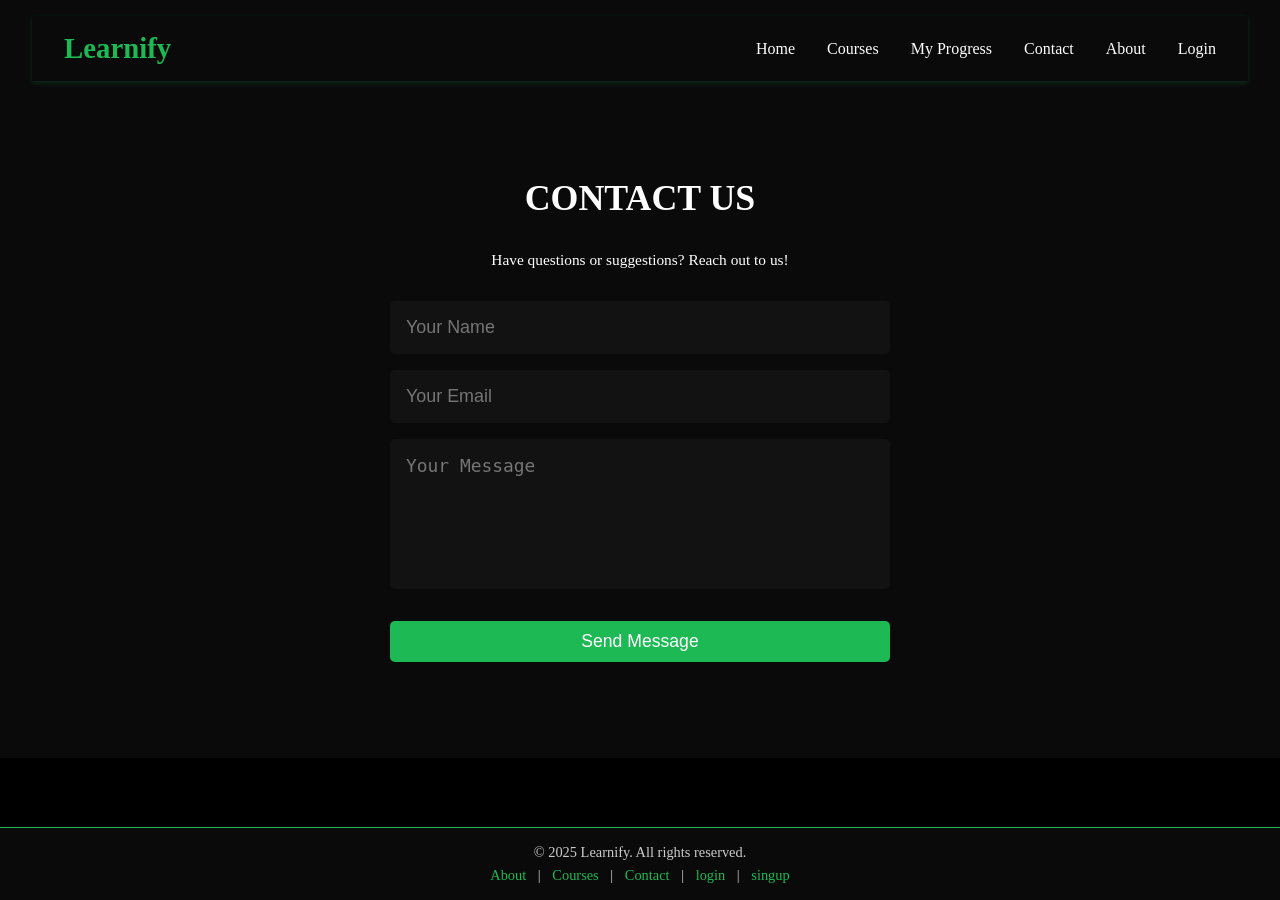
<file: contact.html>
<!DOCTYPE html>
<html lang="en">
<head>
  <meta charset="UTF-8">
  <title>Learnify | Contact Us</title>
  <link rel="stylesheet" href="style.css">
</head>
<body>

<header class="navbar">
  <div class="navbar">

    <div class="logo">Learnify</div>

    <nav>
      <ul class="nav-links">
        <li><a href="index.html">Home</a></li>
        <li><a href="courses.html">Courses</a></li>
        <li><a href="progress.html">My Progress</a></li>
        <li><a href="contact.html">Contact</a></li>
        <li><a href="about.html">About</a></li>
        <li><a href="login.html">Login</a></li>
     
      </ul>
    </nav>
  
</div>
</header>

<section class="contact-section">
  <h1>Contact Us</h1>
  <p>Have questions or suggestions? Reach out to us!</p>
  
  <form class="contact-form" id="contactForm">
    <input type="text" placeholder="Your Name" id="name" required>
    <input type="email" placeholder="Your Email" id="email" required>
    <textarea placeholder="Your Message" id="message" required></textarea>
    <button type="submit" class="btn">Send Message</button>
  </form>

  <p id="formStatus"></p>
</section>
<footer class="footer">
  <p>© 2025 Learnify. All rights reserved.</p>
  <div class="footer-links">
    <a href="about.html">About</a> |
    <a href="courses.html">Courses</a> |
    <a href="contact.html">Contact</a> |
    <a href="login.html">login</a> |
    <a href="signup.html">singup</a> 
    
  </div>
</footer>
<button id="backToTop" class="back-to-top-btn" onclick="scrollToTop()">
    ↑ Back to Top
  </button>
  <script src="https://cdnjs.cloudflare.com/ajax/libs/gsap/3.11.0/gsap.min.js"></script>
  
<script src="script.js"></script>
</body>
</html>
</file>
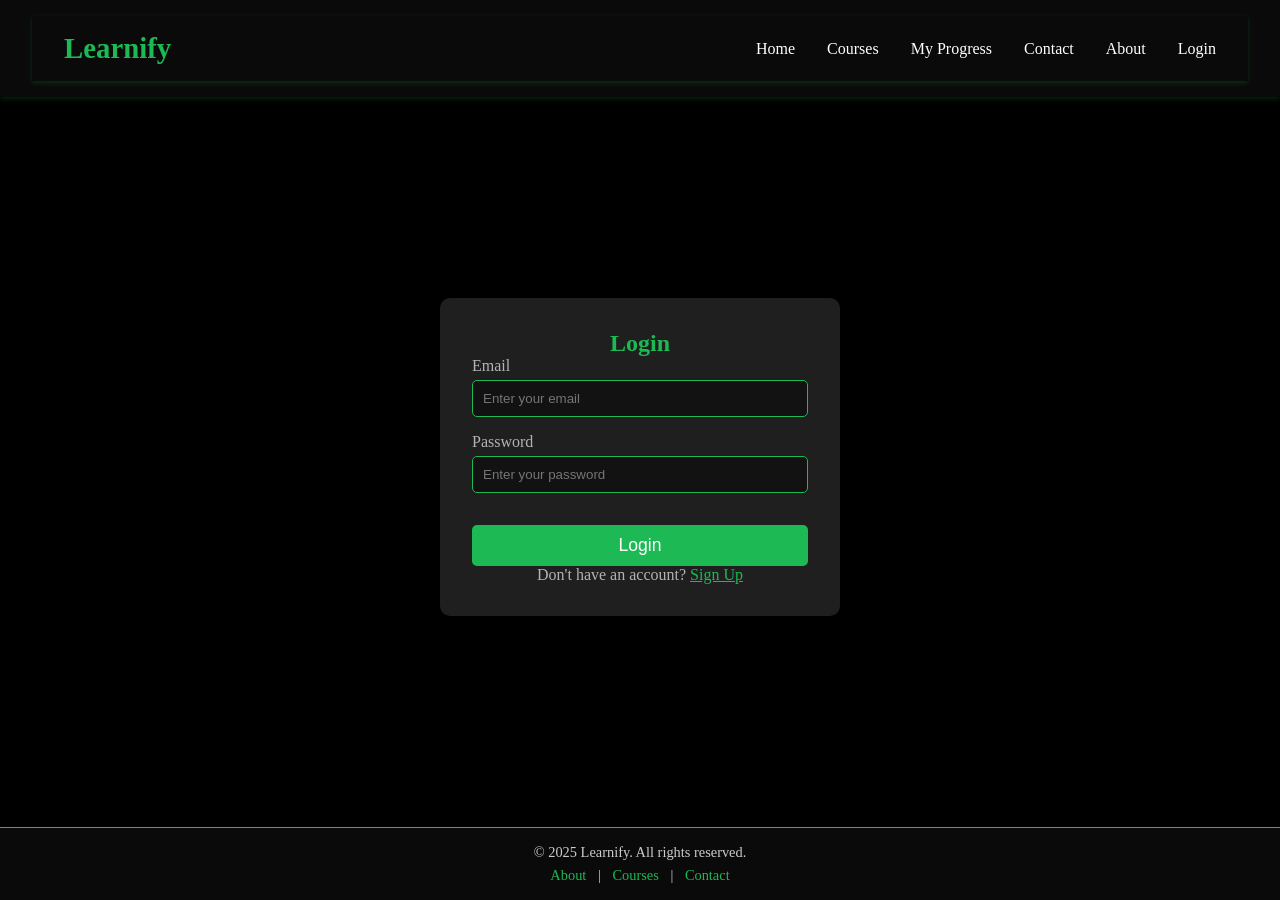
<file: login.html>
<!DOCTYPE html>
<html lang="en">
<head>
  <meta charset="UTF-8">
  <title>Learnify | Login</title>
  <link rel="stylesheet" href="style.css">
</head>
<body>

<header class="navbar">
  <div class="navbar">

    <div class="logo">Learnify</div>

    <nav>
      <ul class="nav-links">
        <li><a href="index.html">Home</a></li>
        <li><a href="courses.html">Courses</a></li>
        <li><a href="progress.html">My Progress</a></li>
        <li><a href="contact.html">Contact</a></li>
        <li><a href="about.html">About</a></li>
        <li><a href="login.html">Login</a></li>
     
      </ul>
    </nav>
  
</div>
</header>

<section class="auth-section">
  <div class="auth-card">
    <h2>Login</h2>
    <form action="#">
      <div class="input-group">
        <label for="email">Email</label>
        <input type="email" id="email" name="email" placeholder="Enter your email" required>
      </div>
      <div class="input-group">
        <label for="password">Password</label>
        <input type="password" id="password" name="password" placeholder="Enter your password" required>
      </div>
      <button type="submit" class="btn">Login</button>
    </form>
    <p class="auth-toggle">Don't have an account? <a href="signup.html">Sign Up</a></p>
  </div>
</section>

<footer class="footer">
  <p>© 2025 Learnify. All rights reserved.</p>
  <div class="footer-links">
    <a href="about.html">About</a> |
    <a href="courses.html">Courses</a> |
    <a href="contact.html">Contact</a>
  </div>
</footer>
<script src="https://cdnjs.cloudflare.com/ajax/libs/gsap/3.11.0/gsap.min.js"></script>
<script src="script.js"></script>
</body>
</html>
</file>
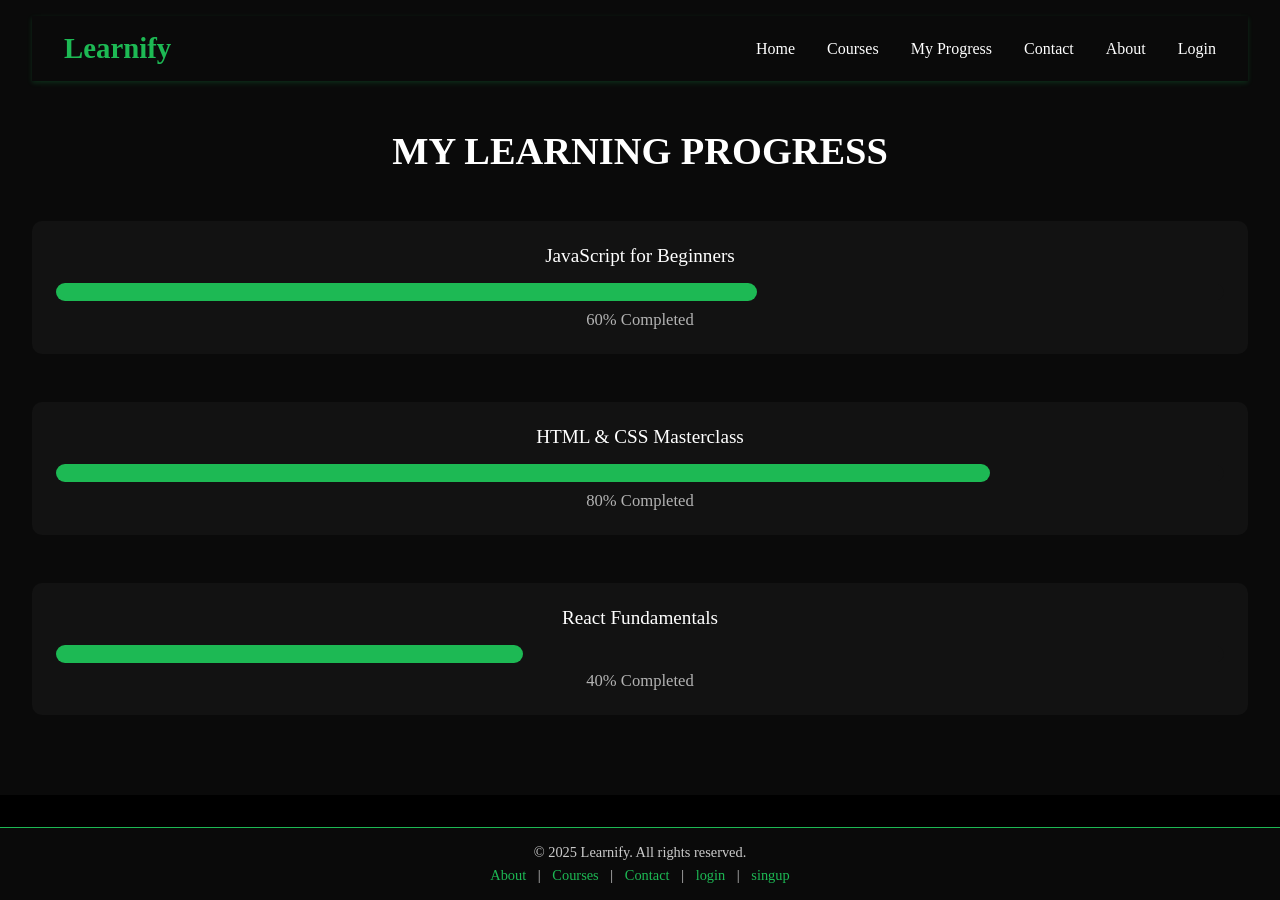
<file: progress.html>
<!DOCTYPE html>
<html lang="en">
<head>
  <meta charset="UTF-8">
  <title>Learnify | My Progress</title>
  <link rel="stylesheet" href="style.css">
</head>
<body>

<header class="navbar">
  <div class="navbar">

    <div class="logo">Learnify</div>

    <nav>
      <ul class="nav-links">
        <li><a href="index.html">Home</a></li>
        <li><a href="courses.html">Courses</a></li>
        <li><a href="progress.html">My Progress</a></li>
        <li><a href="contact.html">Contact</a></li>
        <li><a href="about.html">About</a></li>
        <li><a href="login.html">Login</a></li>
     
      </ul>
    </nav>
  
</div>
</header>

<section class="progress-page">
  <h1>My Learning Progress</h1>

  <div class="progress-item">
    <h3>JavaScript for Beginners</h3>
    <progress value="60" max="100"></progress>
    <p>60% Completed</p>
  </div>

  <div class="progress-item">
    <h3>HTML & CSS Masterclass</h3>
    <progress value="80" max="100"></progress>
    <p>80% Completed</p>
  </div>

  <div class="progress-item">
    <h3>React Fundamentals</h3>
    <progress value="40" max="100"></progress>
    <p>40% Completed</p>
  </div>

</section>
<footer class="footer">
  <p>© 2025 Learnify. All rights reserved.</p>
  <div class="footer-links">
    <a href="about.html">About</a> |
    <a href="courses.html">Courses</a> |
    <a href="contact.html">Contact</a> |
    <a href="login.html">login</a> |
    <a href="signup.html">singup</a> 
    
  </div>
</footer>
<button id="backToTop" class="back-to-top-btn" onclick="scrollToTop()">
    ↑ Back to Top
  </button>

  <script src="https://cdnjs.cloudflare.com/ajax/libs/gsap/3.11.0/gsap.min.js"></script>
<script src="script.js"></script>
</body>
</html>
</file>
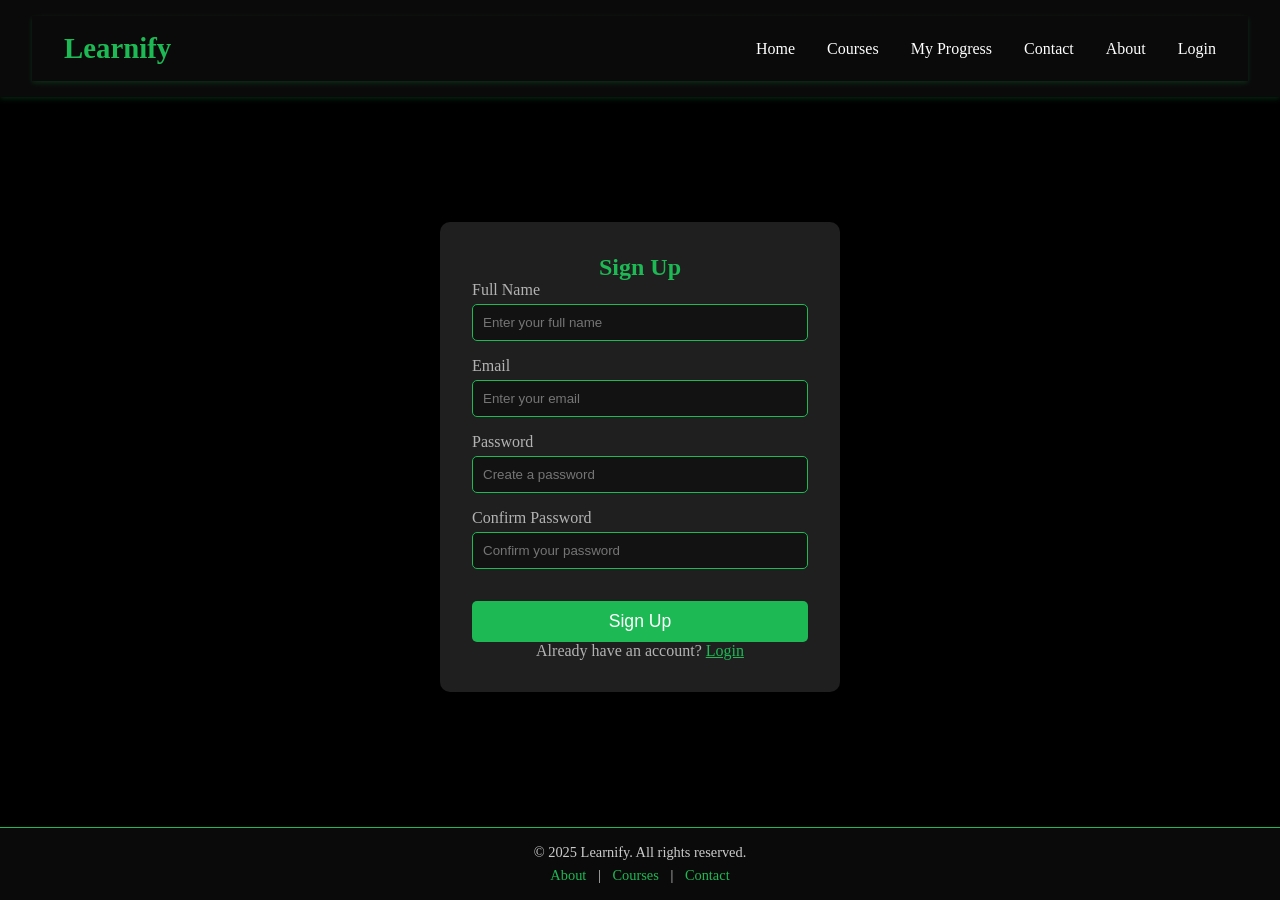
<file: signup.html>
<!DOCTYPE html>
<html lang="en">
<head>
  <meta charset="UTF-8">
  <title>Learnify | Sign Up</title>
  <link rel="stylesheet" href="style.css">
</head>
<body>

<header class="navbar">
  <div class="navbar">

    <div class="logo">Learnify</div>

    <nav>
      <ul class="nav-links">
        <li><a href="index.html">Home</a></li>
        <li><a href="courses.html">Courses</a></li>
        <li><a href="progress.html">My Progress</a></li>
        <li><a href="contact.html">Contact</a></li>
        <li><a href="about.html">About</a></li>
        <li><a href="login.html">Login</a></li>
     
      </ul>
    </nav>
  
</div>
</header>

<section class="auth-section">
  <div class="auth-card">
    <h2>Sign Up</h2>
    <form action="#">
      <div class="input-group">
        <label for="name">Full Name</label>
        <input type="text" id="name" name="name" placeholder="Enter your full name" required>
      </div>
      <div class="input-group">
        <label for="email">Email</label>
        <input type="email" id="email" name="email" placeholder="Enter your email" required>
      </div>
      <div class="input-group">
        <label for="password">Password</label>
        <input type="password" id="password" name="password" placeholder="Create a password" required>
      </div>
      <div class="input-group">
        <label for="confirm-password">Confirm Password</label>
        <input type="password" id="confirm-password" name="confirm-password" placeholder="Confirm your password" required>
      </div>
      <button type="submit" class="btn">Sign Up</button>
    </form>
    <p class="auth-toggle">Already have an account? <a href="login.html">Login</a></p>
  </div>
</section>

<footer class="footer">
  <p>© 2025 Learnify. All rights reserved.</p>
  <div class="footer-links">
    <a href="about.html">About</a> |
    <a href="courses.html">Courses</a> |
    <a href="contact.html">Contact</a>
  </div>
</footer>
<script src="https://cdnjs.cloudflare.com/ajax/libs/gsap/3.11.0/gsap.min.js"></script>
<script src="script.js"></script>
</body>
</html>
</file>
<file: style.css>
*{
    margin: 0;
    padding: 0;
    box-sizing: border-box;
}
body{
    padding-bottom: 80px;
    background-color: black;
    overflow-x: hidden;
}
/* For Webkit browsers (Chrome, Edge, Safari) */
::-webkit-scrollbar {
  width: 8px; /* scrollbar width */
}

::-webkit-scrollbar-track {
  background: rgb(96, 91, 91); /* track background (light grey) */
}

::-webkit-scrollbar-thumb {
  background: #888; /* scrollbar thumb (darker grey) */
  border-radius: 4px;
}

::-webkit-scrollbar-thumb:hover {
  background: #555; /* thumb color on hover */
}

/* For Firefox */
* {
  scrollbar-width: thin;
  scrollbar-color:  #8b8585 #0e0d0d;
}

.hero {
    width: 100%;
    height: 80vh;
    background: linear-gradient(to right, #0A0A0A, #121212);
    padding: 4rem 2rem;
    display: flex;
    justify-content: center;
    align-items: center;
    flex-direction: column;
    text-align: center;
    color: white;
  }
  
  .hero h1 {
    font-size: 3.5rem;
    text-transform: uppercase;
  }
  
  .hero p {
    color: #B3B3B3;
    margin: 2rem 0;
  }

  .hero .btn {
    width: 20%;
    background-color: #1DB954;
    color: black;
    padding: 1rem 2rem;
    border: none;
    border-radius: 5px;
    text-decoration: none;
    font-size: 1.2rem;
    transition:#0c7b33  0.3s;
  }
  
  .course-listing {
    padding: 2rem;
    
    text-align: center;
    background: #0A0A0A;
    color: white;
  }

  .course-listing h2 {
    text-transform: uppercase;
   font-size: 3vw;
    margin: 3rem 0;
    color: #18b04d;
  }

  .course-listing h3{
    text-transform: uppercase;
   font-size: 2vw;
    margin: 3rem 0;
    color: white;
  }


  
  .course-grid {
    display: flex;
    gap: 2rem;
    flex-wrap: wrap;
    justify-content: center;
  }
  .navbar {
    width: 100%;
    background: #0A0A0A;
    color: #1DB954;
    display: flex;
    justify-content: space-between;
    align-items: center;
    padding: 1rem 2rem;
    box-shadow: 0 2px 5px rgba(29,185,84,0.2);
  }
  
  .logo {
    font-size: 1.8rem;
    font-weight: bold;
  }
  
  .nav-links {
    list-style: none;
    display: flex;
    gap: 2rem;
  }
  
  .nav-links a {
    text-decoration: none;
    color: white;
    font-size: 1rem;
    transition: color 0.3s;
  }
  
  .nav-links a:hover {
    color: #1DB954;
  }
  .course-card {
    background: #121212;
    border-radius: 10px;
    overflow: hidden;
    transition: transform 0.3s;
    width: 300px;
    color: white;
    display: flex;
    flex-direction: column;
  }
  
  .course-card:hover {
    transform: translateY(-10px);
    box-shadow: 0 5px 15px rgba(29,185,84,0.5);
  }
  
  .course-card img {
    width: 100%;
    height: 180px;
    object-fit: cover;
    
  }
  
  .course-content {
    padding: 1rem;
  }
  
  .course-content h3 {
    font-size: 1.5vw;
    margin: 0.5rem 0;
    
  }
  
  
  .course-content p {
    color: #B3B3B3;
    font-size: 0.9rem;
  }
  
  .btn {

    background-color: #1DB954;
    color: black;
    padding: 0.5rem 1rem;
    border: none;
    margin-top: 1rem;
    display: inline-block;
    text-align: center;
    border-radius: 5px;
    transition: background 0.3s;
    text-decoration: none;
  }
  
  .btn:hover {
    background: #1ed760;
  }
  .course-detail {
    padding: 2rem;
    background: #0A0A0A;
    color: white;
  }
  
  .video-player {
    border-radius: 10px;
    margin-bottom: 2rem;
  }
  
  .progress-section {
    margin-top: 2rem;
  }
  
  progress {
    width: 100%;
    height: 20px;
    margin-bottom: 0.5rem;
    appearance: none;
  }
  
  progress::-webkit-progress-bar {
    background-color: #121212;
    border-radius: 10px;
  }
  
  progress::-webkit-progress-value {
    background-color: #1DB954;
    border-radius: 10px;
  }
  .contact-section {
   
    padding: 5rem 2rem;
    background: #0A0A0A;
    color: white;
    text-align: center;
  }

  .contact-section h1{
    font-size: 2.8vw;
    text-transform: uppercase;
    margin-bottom: 2rem;
  }
  .contact-section p{
    font-size: 1.2vw;
    font-weight: 100;
  }
  .contact-form {
    display: flex;
    flex-direction: column;
    gap: 1rem;
    margin-top: 2rem;
    max-width: 500px;
    margin-inline: auto;
  }
  
  .contact-form input,
  .contact-form textarea {
    font-size: 1.4vw;
    padding: 1rem;
    border: none;
    border-radius: 5px;
    background: #121212;
    color: white;
  }
  
  .contact-form textarea {
    height: 150px;
    resize: none;
  }
  
  #formStatus {
    margin-top: 1rem;
    color: #1DB954;
  }
  .progress-page {
    padding: 2rem;
    background: #0A0A0A;
    color: white;
    text-align: center;
  }
  .progress-page h1{
    font-size: 3vw;
    text-transform: uppercase;
  }
  .progress-item {
    margin: 3rem 0;
    background: #121212;
    padding: 1.5rem;
    border-radius: 10px;
  }
  
  .progress-item h3 {
    font-size: 1.5vw;
    font-weight: 400;
    margin-bottom: 1rem;
  }
  
  .progress-item progress {
    width: 100%;
    height: 18px;
    margin-bottom: 0.5rem;
  }
  
  .progress-item p {
    font-size: 1.3vw;
    color: #B3B3B3;
  }
  .about-section {
    padding: 3rem 2rem;
    background: #0A0A0A;
    color: white;
    text-align: left;
    max-width: 900px;
    margin: auto;
  }
  
  .about-section h1, 
  .about-section h2 {
    font-size: 2.5vw;
    color: #1DB954;
    margin-bottom: 1rem;
  }
  
  .about-section p {
    margin-bottom: 1.5rem;
    line-height: 1.7;
    color: #CCCCCC;
  }
  
  .about-list {
    list-style-type: none;
    padding-left: 0;
    margin-bottom: 2rem;
  }
  
  .about-list li {
    background: #121212;
    margin-bottom: 0.75rem;
    padding: 0.75rem 1rem;
    border-radius: 8px;
    color: #B3B3B3;
    display: flex;
    align-items: center;
    gap: 0.5rem;
    font-size: 1rem;
  }
              /* Team Section */
.team-section {
    background: #0A0A0A;
    padding: 3rem 2rem;
    text-align: center;
  }
  
  .team-grid {
    display: flex;
    flex-wrap: wrap;
    gap: 2rem;
    justify-content: center;
    margin-top: 2rem;
  }
  
  .team-card {
    background: #121212;
    padding: 1rem;
    border-radius: 10px;
    width: 200px;
    color: #B3B3B3;
    text-align: center;
  }
  
  .team-card img {
    width: 100%;
    border-radius: 50%;
    margin-bottom: 1rem;
  }
  
  /* Testimonial Section */
  .testimonial-section {
    background: #0F0F0F;
    padding: 3rem 2rem;
    text-align: center;
  }
  
  .testimonial-carousel {
    position: relative;
    max-width: 600px;
    margin: auto;
  }
  
  .testimonial {
    display: none;
    font-style: italic;
    color: #CCCCCC;
    padding: 1rem;
  }
  
  .testimonial.active {
    display: block;
  }
  
  .testimonial h5 {
    margin-top: 1rem;
    color: #1DB954;
  }
  .footer {
    position: fixed;
    bottom: 0;
    left: 0;
    width: 100%;
    background: #0A0A0A;
    color: #CCCCCC;
    text-align: center;
    padding: 0.8rem 1rem;
    font-size: 0.9rem;
    display: flex;
    flex-direction: column;
    gap: 0.4rem;
    z-index: 999;
    border-top: 1px solid #1DB954;
  }
  
  .footer-links a {
    color: #1DB954;
    text-decoration: none;
    margin: 0 0.5rem;
    font-weight: 500;
  }
  
  .footer-links a:hover {
    text-decoration: underline;
  }
    /* Back to Top Button */
.back-to-top-btn {
    position: fixed;
    bottom: 20px;
    left:20px;
    background-color: #1DB954;
    color: black;
    border: none;
    border-radius: 10%;
    margin: 2px;
    padding: 10px;
    font-size: 18px;
    font-weight: bold;
    cursor: pointer;
    display: none; /* Hidden by default */
    box-shadow: 0px 4px 6px rgba(0, 0, 0, 0.3);
    z-index: 1000;
    transition: opacity 0.3s ease;
  }
  
  .back-to-top-btn:hover {
    background-color: #14893d;
  }
/* General Styles */

  /* Auth Section */
  .auth-section {
    display: flex;
    justify-content: center;
    align-items: center;
    height: 80vh;
  }
  
  .auth-card {
    background-color: #1F1F1F;
    padding: 2rem;
    border-radius: 10px;
    box-shadow: 0px 4px 6px rgba(0, 0, 0, 0.3);
    width: 100%;
    max-width: 400px;
  }
  
  .auth-card h2 {
    color: #1DB954;
    text-align: center;
  }
  
  .input-group {
    margin-bottom: 1rem;
  }
  
  .input-group label {
    font-size: 1rem;
    margin-bottom: 5px;
    display: block;
    color: #B3B3B3;
  }
  
  .input-group input {
    width: 100%;
    padding: 10px;
    background-color: #121212;
    color: #CCCCCC;
    border: 1px solid #1DB954;
    border-radius: 5px;
  }
  
  .input-group input:focus {
    outline: none;
    border-color: #1DB954;
  }
  
  .btn {
    width: 100%;
    padding: 10px;
    background-color: #1DB954;
    color: #FFFFFF;
    border: none;
    border-radius: 5px;
    cursor: pointer;
    font-size: 1.1rem;
  }
  
  .btn:hover {
    background-color: #14893d;
  }
  
  /* Footer */
  .footer {
    background: #0A0A0A;
    color: #CCCCCC;
    text-align: center;
    padding: 1rem 0;
  }
  
  .footer-links a {
    color: #1DB954;
    text-decoration: none;
    font-weight: 500;
  }
  
  .footer-links a:hover {
    text-decoration: underline;
  }
  
  .auth-toggle {
    text-align: center;
    color: #B3B3B3;
  }
  
  .auth-toggle a {
    color: #1DB954;
  }
</file>
